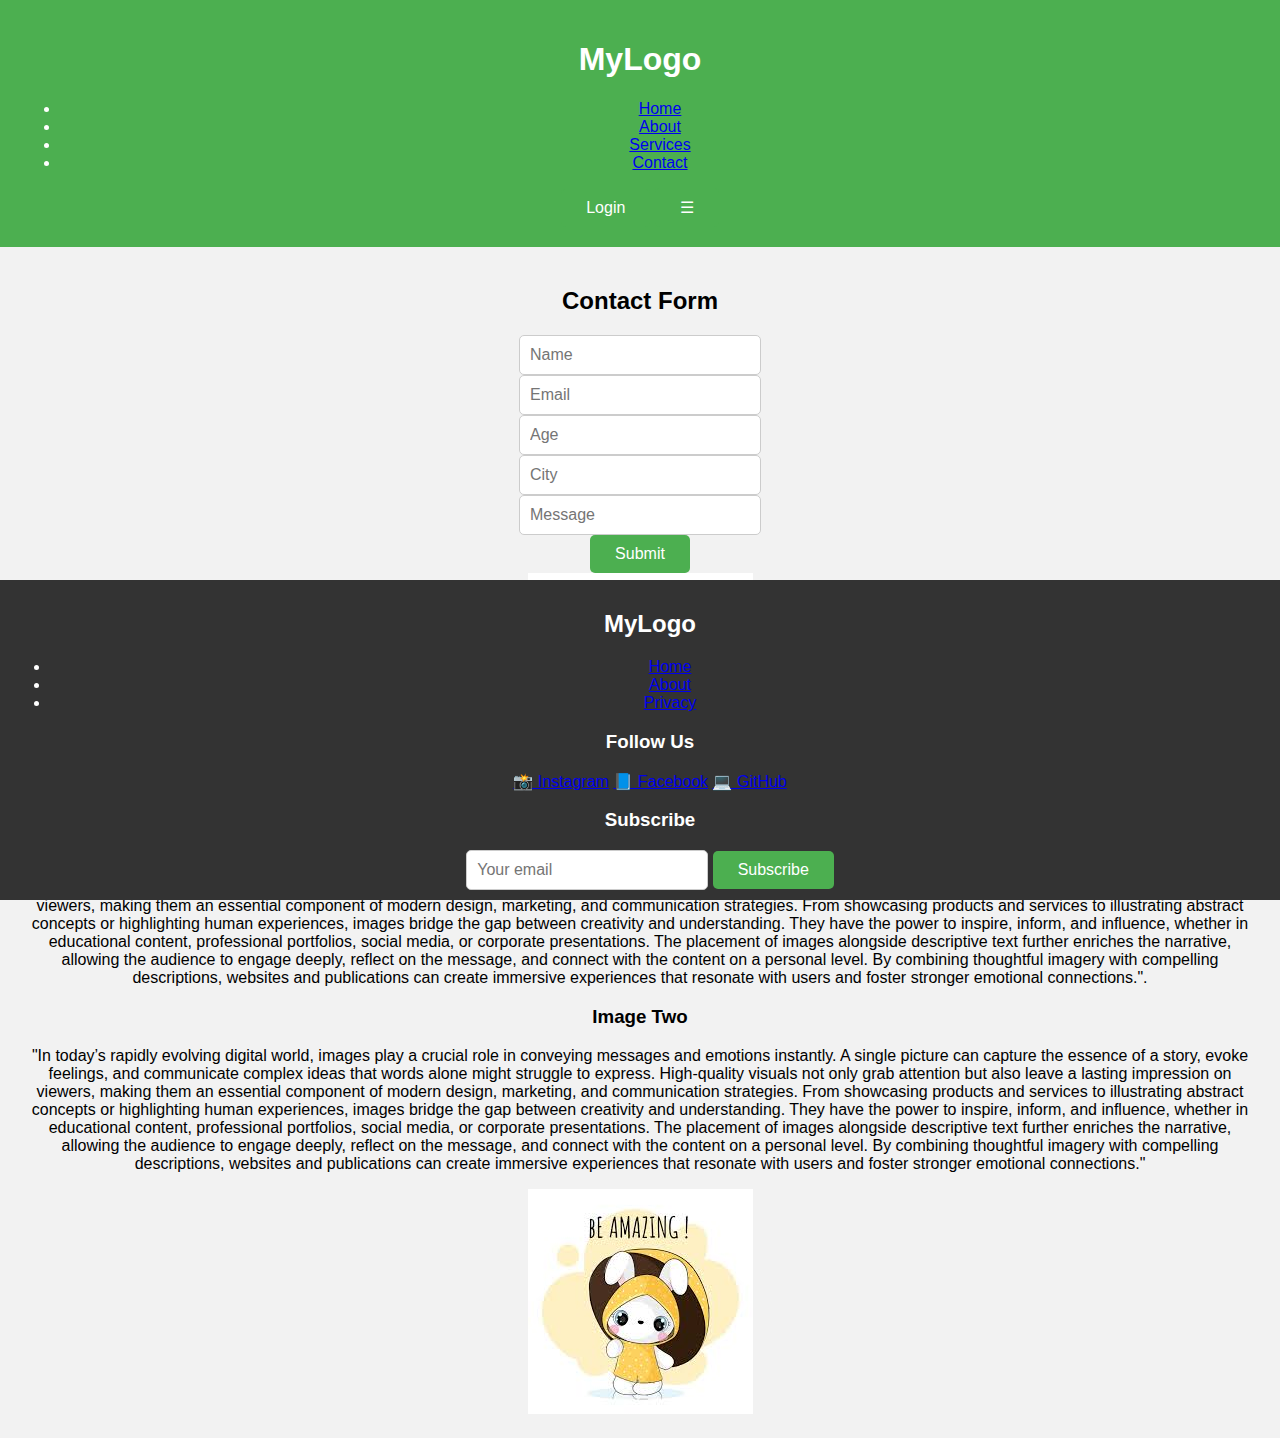
<file: assets/index.html>
<!DOCTYPE html>
<html lang="en">
<head>
    <meta charset="UTF-8">
    <title>Complete Semantic Website</title>
    <link rel="stylesheet" href="../assets/css/style.css">
</head>
<body>

    <!-- NAVBAR -->
    <header>
        <nav class="navbar">
            <h1 class="logo">MyLogo</h1>

            <ul class="nav-links" id="navLinks">
                <li><a href="#">Home</a></li>
                <li><a href="#">About</a></li>
                <li><a href="#">Services</a></li>
                <li><a href="#">Contact</a></li>
            </ul>

            <button class="login-btn" onclick="login()">Login</button>
            <button class="menu-icon" onclick="toggleMenu()">☰</button>
        </nav>
    </header>

    <!-- FORM SECTION -->
    <main>
        <section class="form-section">
            <h2>Contact Form</h2>
            <form onsubmit="submitForm(event)">
                <input type="text" placeholder="Name" required><br>
                <input type="email" placeholder="Email" required><br>
                <input type="number" placeholder="Age" required><br>
                <input type="text" placeholder="City"><br>
                <input type="text" placeholder="Message"><br>
                <button type="submit">Submit</button>
            </form>
        </section>

        <!-- IMAGE SECTION -->
        <section class="gallery">

            <!-- Image Left, Text Right -->
            <article class="image-row">
                <img src="download.jfif" alt="Sample Image 1">
                <div class="image-text">
                    <h3>Image One</h3>
                    <p>"In today’s rapidly evolving digital world, images play a crucial role in conveying messages and emotions instantly. A single picture can capture the essence of a story, evoke feelings, and communicate complex ideas that words alone might struggle to express. High-quality visuals not only grab attention but also leave a lasting impression on viewers, making them an essential component of modern design, marketing, and communication strategies. From showcasing products and services to illustrating abstract concepts or highlighting human experiences, images bridge the gap between creativity and understanding. They have the power to inspire, inform, and influence, whether in educational content, professional portfolios, social media, or corporate presentations. The placement of images alongside descriptive text further enriches the narrative, allowing the audience to engage deeply, reflect on the message, and connect with the content on a personal level. By combining thoughtful imagery with compelling descriptions, websites and publications can create immersive experiences that resonate with users and foster stronger emotional connections.".</p>
                </div>
            </article>

            <!-- Image Right, Text Left -->
            <article class="image-row">
                <div class="image-text">
                    <h3>Image Two</h3>
                    <p>"In today’s rapidly evolving digital world, images play a crucial role in conveying messages and emotions instantly. A single picture can capture the essence of a story, evoke feelings, and communicate complex ideas that words alone might struggle to express. High-quality visuals not only grab attention but also leave a lasting impression on viewers, making them an essential component of modern design, marketing, and communication strategies. From showcasing products and services to illustrating abstract concepts or highlighting human experiences, images bridge the gap between creativity and understanding. They have the power to inspire, inform, and influence, whether in educational content, professional portfolios, social media, or corporate presentations. The placement of images alongside descriptive text further enriches the narrative, allowing the audience to engage deeply, reflect on the message, and connect with the content on a personal level. By combining thoughtful imagery with compelling descriptions, websites and publications can create immersive experiences that resonate with users and foster stronger emotional connections."</p>
                </div>
                <img src="download.jfif" alt="Sample Image 2">
            </article>

        </section>
    </main>

    <!-- FOOTER -->
    <footer>
        <!-- Left: Logo + Links -->
        <section class="footer-left">
            <h2 class="footer-logo">MyLogo</h2>
            <nav>
                <ul class="footer-links">
                    <li><a href="#">Home</a></li>
                    <li><a href="#">About</a></li>
                    <li><a href="#">Privacy</a></li>
                </ul>
            </nav>
        </section>

        <!-- Center: Social Media -->
        <section class="footer-center">
            <h3>Follow Us</h3>
            <nav class="social-icons">
                <a href="#">📸 Instagram</a>
                <a href="#">📘 Facebook</a>
                <a href="#">💻 GitHub</a>
            </nav>
        </section>

        <!-- Right: Subscribe -->
        <section class="footer-right">
            <h3>Subscribe</h3>
            <form onsubmit="subscribe(event)">
                <input type="email" id="subscribeEmail" placeholder="Your email" required>
                <button type="submit">Subscribe</button>
            </form>
        </section>
    </footer>

    <script src="../assets/js/script.js"></script>
</body>
</html>
</file>
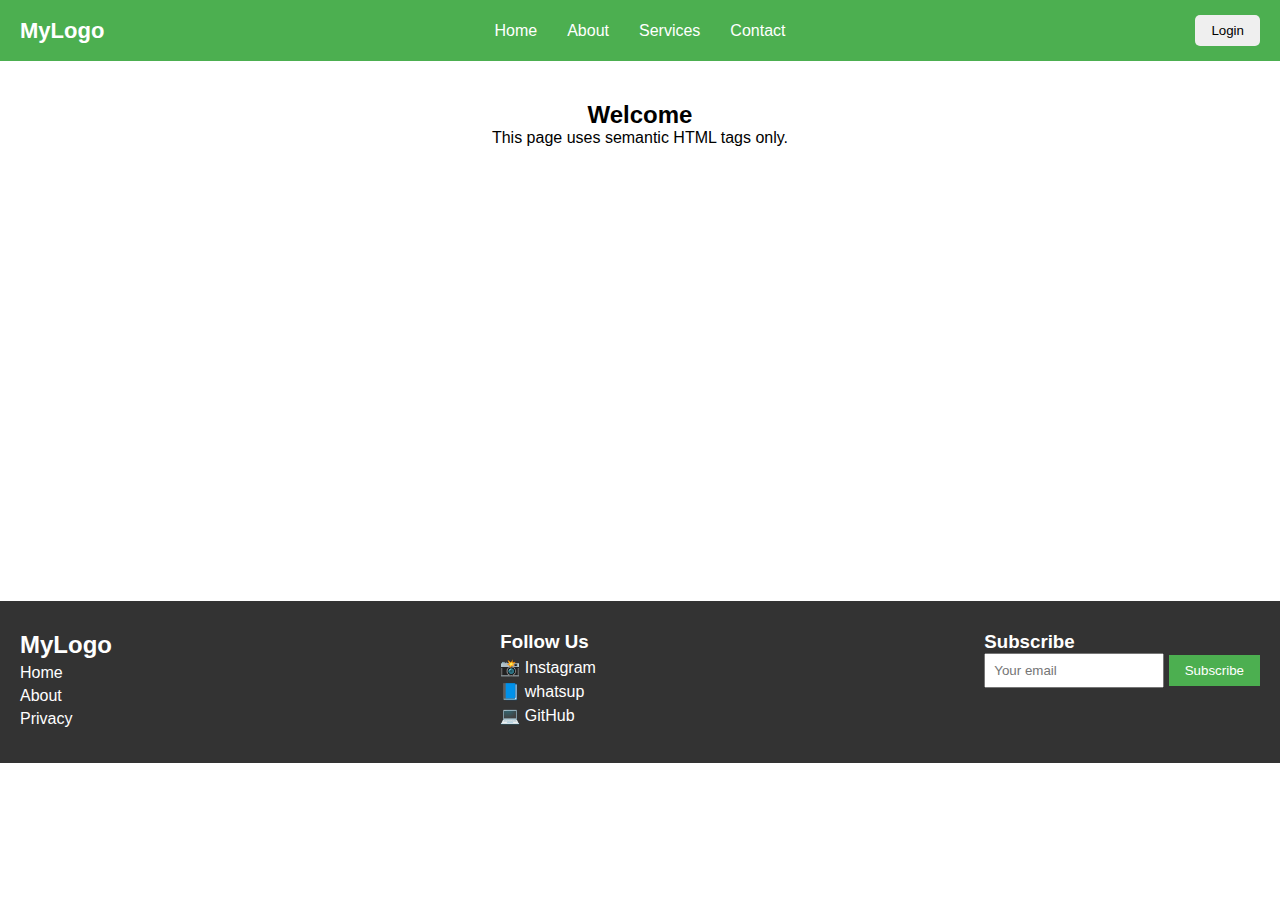
<file: assets/index3.html>
<!DOCTYPE html>
<html lang="en">
<head>
    <meta charset="UTF-8">
    <title>Semantic Navbar & Footer</title>
    <link rel="stylesheet" href="../assets/css/style3.css">
</head>
<body>

    <!-- HEADER / NAVBAR -->
    <header>
        <nav class="navbar">
            <h1 class="logo">MyLogo</h1>

            <ul class="nav-links" id="navLinks">
                <li><a href="#">Home</a></li>
                <li><a href="#">About</a></li>
                <li><a href="#">Services</a></li>
                <li><a href="#">Contact</a></li>
            </ul>

            <button class="login-btn" onclick="login()">Login</button>
            <button class="menu-icon" onclick="toggleMenu()">☰</button>
        </nav>
    </header>

    <!-- MAIN CONTENT -->
    <main>
        <section class="content">
            <h2>Welcome</h2>
            <p>This page uses semantic HTML tags only.</p>
        </section>
    </main>

    <!-- FOOTER -->
    <footer class="footer">
        <!-- Footer Left -->
        <section class="footer-left">
            <h2 class="footer-logo">MyLogo</h2>
            <nav>
                <ul class="footer-links">
                    <li><a href="#">Home</a></li>
                    <li><a href="#">About</a></li>
                    <li><a href="#">Privacy</a></li>
                </ul>
            </nav>
        </section>

        <!-- Footer Center -->
        <section class="footer-center">
            <h3>Follow Us</h3>
            <nav class="social-icons">
                <a href="#">📸 Instagram</a>
                <a href="#">📘 whatsup</a>
                <a href="#">💻 GitHub</a>
            </nav>
        </section>

        <!-- Footer Right -->
        <section class="footer-right">
            <h3>Subscribe</h3>
            <form onsubmit="subscribe(event)">
                <input type="email" id="subscribeEmail" placeholder="Your email" required>
                <button type="submit">Subscribe</button>
            </form>
        </section>
    </footer>

    <script src="../assets/js/script3.js"></script>
</body>
</html>
</file>
<file: assets/css/style.css>
body {
    font-family: Arial, sans-serif;
    background-color: #f2f2f2;
    text-align: center;
    margin: 0;
}

header {
    background-color: #4CAF50;
    color: white;
    padding: 20px;
}

main {
    padding: 20px;
}

input {
    padding: 10px;
    width: 220px;
    font-size: 16px;
    border: 1px solid #ccc;
    border-radius: 5px;
}

button {
    padding: 10px 25px;
    font-size: 16px;
    background-color: #4CAF50;
    color: white;
    border: none;
    border-radius: 5px;
    cursor: pointer;
}

button:hover {
    background-color: #45a049;
}

footer {
    background-color: #333;
    color: white;
    padding: 10px;
    position: fixed;
    bottom: 0;
    width: 100%;
}
</file>
<file: assets/css/style3.css>
* {
    margin: 0;
    padding: 0;
    box-sizing: border-box;
}

body {
    font-family: Arial, sans-serif;
}

/* NAVBAR */
.navbar {
    display: flex;
    align-items: center;
    justify-content: space-between;
    background-color: #4CAF50;
    padding: 15px 20px;
    position: relative;
}

.logo {
    color: white;
    font-size: 22px;
}

.nav-links {
    list-style: none;
    display: flex;
    position: absolute;
    left: 50%;
    transform: translateX(-50%);
}

.nav-links li {
    margin: 0 15px;
}

.nav-links a {
    color: white;
    text-decoration: none;
}

.login-btn {
    padding: 8px 16px;
    border: none;
    border-radius: 5px;
    cursor: pointer;
}

.menu-icon {
    display: none;
    background: none;
    border: none;
    font-size: 22px;
    color: white;
    cursor: pointer;
}

/* CONTENT */
.content {
    padding: 40px;
    text-align: center;
    min-height: 60vh;
}

/* FOOTER */
.footer {
    background-color: #333;
    color: white;
    display: flex;
    justify-content: space-between;
    padding: 30px 20px;
    flex-wrap: wrap;
}

.footer-links {
    list-style: none;
}

.footer-links li {
    margin: 5px 0;
}

.footer-links a,
.social-icons a {
    color: white;
    text-decoration: none;
    display: block;
    margin: 5px 0;
}

.footer-right input {
    padding: 8px;
    width: 180px;
    margin-bottom: 10px;
}

.footer-right button {
    padding: 8px 16px;
    background-color: #4CAF50;
    border: none;
    color: white;
    cursor: pointer;
}

/* RESPONSIVE */
@media (max-width: 768px) {
    .nav-links {
        display: none;
        flex-direction: column;
        background-color: #4CAF50;
        width: 100%;
        top: 60px;
        left: 0;
        transform: none;
        position: absolute;
        text-align: center;
    }

    .menu-icon {
        display: block;
    }

    .footer {
        flex-direction: column;
        text-align: center;
    }
}
</file>
